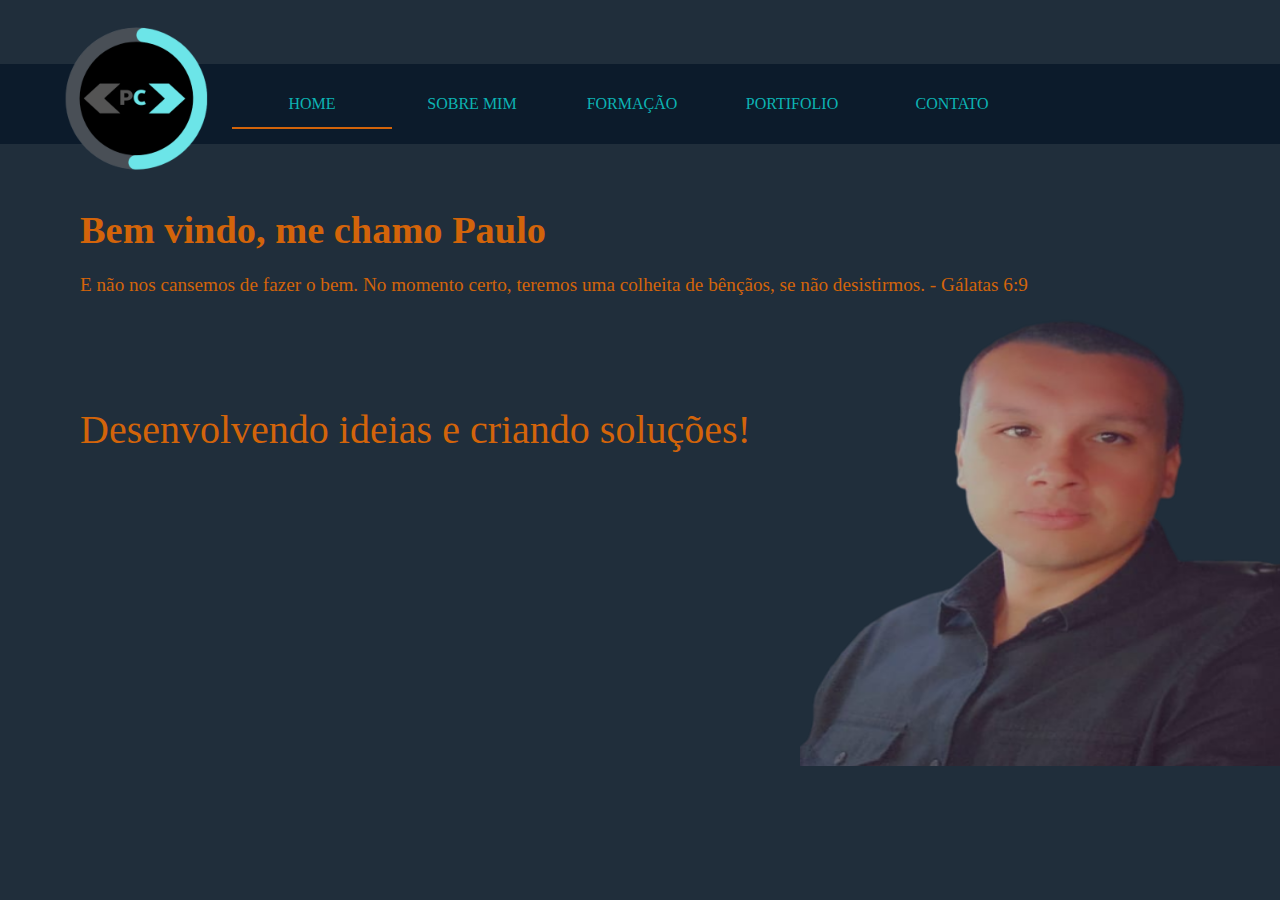
<file: index.html>
<!DOCTYPE html> <!--definição da Linguagem-->
<html lang="pt-br"> <!--idioma da linguagem-->
<head> <!--cabeçalho-->
    <meta charset="UTF-8"> <!--Formato de caracteres-->
    <meta name="viewport" content="width=device-width, initial-scale=1.0"> <!--configuração da pagina p/ dispositivos mobile-->
    <title>Portifólio Pro</title> <!--titulo da Pagina-->
     <!-- link que faz a ligação entre a pagina index.html e a index.css-->
    <link rel="stylesheet" href="/css/style.css"> 
    <!--  google fontes-->
    <link rel="preconnect" href="https://fonts.googleapis.com">
    <link rel="preconnect" href="https://fonts.gstatic.com" crossorigin>
    <link href="https://fonts.googleapis.com/css2?family=Roboto:wght@400;700&display=swap" rel="stylesheet">

</head>
<body>
    <header>
        <nav class="navbar container">
          
          <a class="nav-link"></a><img width="200px" src="/assets/logo.png"></a>
            <ul class="nav-list">
              <li class="nav-item">
                <a href="/index.html" class="nav-link">Home</a>
              </li>
              <li class="nav-item">
                <a href="/sobreMin.html" class="nav-link">Sobre mim</a>
              </li>
              <li class="nav-item">
                <a href="/formacao.html" class="nav-link">Formação</a>
              </li>
              <li class="nav-item">
                <a href="/portifolio.html" class="nav-link">Portifolio</a>
              </li>
              <li class="nav-item">
                <a href="/contato.html" class="nav-link">Contato</a>
              </li>
              <div class="active"></div>
            </ul>
        </nav>
    </header>
    <main>  
      <section>
        <h1> Bem vindo, me chamo Paulo </h1><br>
        <p> E não nos cansemos de fazer o bem. No momento certo, teremos uma colheita de bênçãos, se não desistirmos.
          - Gálatas 6:9</p>
        </section>
    </main>
    <br>
    <br>
    <br>
   <div class="p-slogan">
    <p>
      Desenvolvendo ideias e criando soluções!
    </p>
   </div> 
   <Div class="p-info">
    <img src="/assets/foto edt1 (1).png" alt="imagem do paulo" width="500" height="600">
   </Div> 

</body>
<footer>
  
</footer>
</html>
</file>
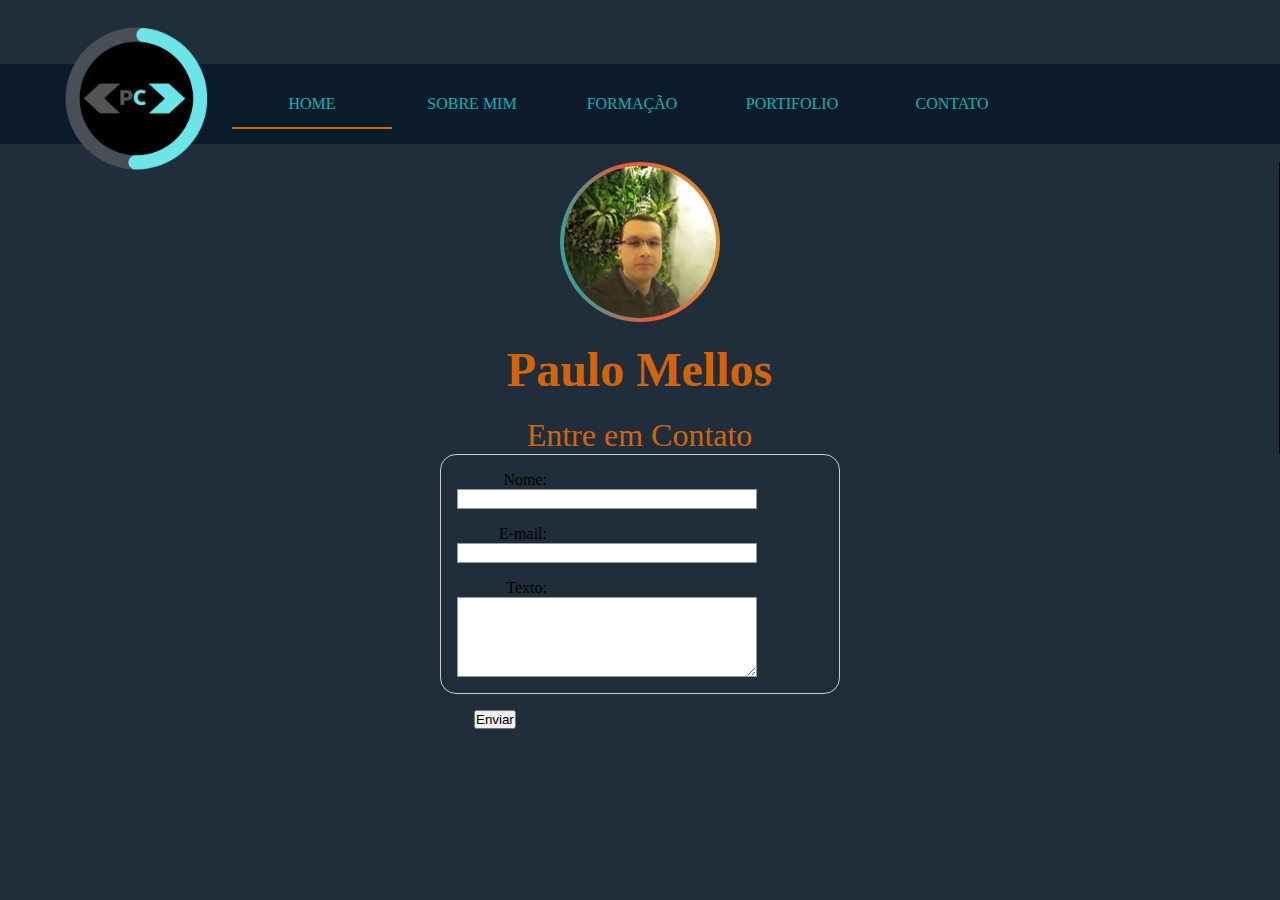
<file: contato.html>
<!DOCTYPE html> 
<html lang="pt-br"> 
<head> 
    <meta charset="UTF-8"> 
    <meta name="viewport" content="width=device-width, initial-scale=1.0"> 
    <title>Portifólio Pro</title> 
    <link rel="stylesheet" href="/css/contato.css"> 
    <link rel="preconnect" href="https://fonts.googleapis.com">
    <link rel="preconnect" href="https://fonts.gstatic.com" crossorigin>
    <link href="https://fonts.googleapis.com/css2?family=Roboto:wght@400;700&display=swap" rel="stylesheet">

</head>
<body>
    <header>
        <nav class="navbar container">
          
          <a class="nav-link"></a><img width="200px" src="/assets/logo.png"></a>
            <ul class="nav-list">
              <li class="nav-item">
                <a href="/index.html" class="nav-link">Home</a>
              </li>
              <li class="nav-item">
                <a href="/sobreMin.html" class="nav-link">Sobre mim</a>
              </li>
              <li class="nav-item">
                <a href="/formacao.html" class="nav-link">Formação</a>
              </li>
              <li class="nav-item">
                <a href="/portifolio.html" class="nav-link">Portifolio</a>
              </li>
              <li class="nav-item">
                <a href="/contato.html" class="nav-link">Contato</a>
              </li>
              <div class="active"></div>
            </ul>
        </nav>
    </header>
    
    <br>
    <aside>
        <img src="/assets/pc.jpg" alt="foto pc" />
        <p>
          <strong>Paulo Mellos</strong>
        </p>
        <span> Entre em Contato </span>
    </aside>
     
    <form action="/formulario-contato" method="post">
        <div>
            <label for="nome">Nome:</label>
            <input type="texto" id="nome" name="nome_usuario">
        </div>
        <div>
            <label for="email">E-mail:</label>
            <input type="email" id="email" name="email_usuario">
        </div>
        <div>
            <label for="texto">Texto:</label>
            <textarea id="texto" name="texto_usuario"></textarea>
        </div>
    </form>
    <div class="button">
        <button type="submit">Enviar</button>
    </div>
</body>
<footer>
  
</footer>
</html>
</file>
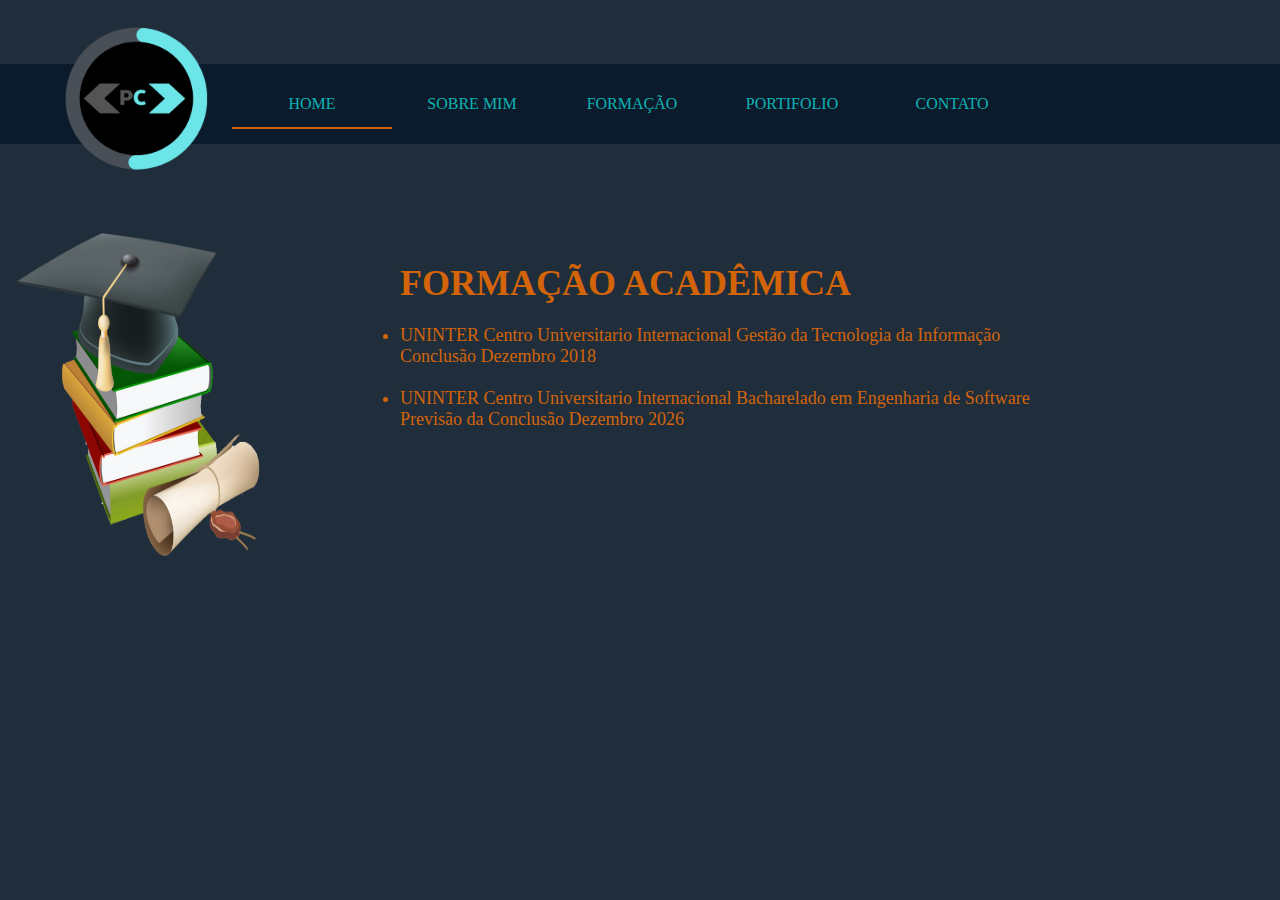
<file: formacao.html>
<!DOCTYPE html> 
<html lang="pt-br"> 
<head> 
    <meta charset="UTF-8"> 
    <meta name="viewport" content="width=device-width, initial-scale=1.0"> 
    <title>Portifólio Pro</title> 
    <link rel="stylesheet" href="/css/formacao.css"> 
    <link rel="preconnect" href="https://fonts.googleapis.com">
    <link rel="preconnect" href="https://fonts.gstatic.com" crossorigin>
    <link href="https://fonts.googleapis.com/css2?family=Roboto:wght@400;700&display=swap" rel="stylesheet">

</head>
<body>
    <header>
        <nav class="navbar container">
          
          <a class="nav-link"></a><img width="200px" src="/assets/logo.png"></a>
            <ul class="nav-list">
              <li class="nav-item">
                <a href="/index.html" class="nav-link">Home</a>
              </li>
              <li class="nav-item">
                <a href="/sobreMin.html" class="nav-link">Sobre mim</a>
              </li>
              <li class="nav-item">
                <a href="/formacao.html" class="nav-link">Formação</a>
              </li>
              <li class="nav-item">
                <a href="/portifolio.html" class="nav-link">Portifolio</a>
              </li>
              <li class="nav-item">
                <a href="/contato.html" class="nav-link">Contato</a>
              </li>
              <div class="active"></div>
            </ul>
        </nav>
    </header>
    
    <br>
    <br>
    <br>
    <div class="p-slogan">
       <h1>FORMAÇÃO ACADÊMICA</h1>
        <ul><br>
          <li>UNINTER Centro Universitario Internacional Gestão da Tecnologia da Informação<br>Conclusão Dezembro 2018</li>
          <br>
          <li>UNINTER Centro Universitario Internacional Bacharelado em Engenharia de Software<br>Previsão da Conclusão Dezembro 2026</li>   
        </ul>
    </div>    
    <Div class="p-info">
       <img src="/assets/imgFormacao.png" alt="imagem do paulo" width="300" height="400">
    </Div> 

</body>
<footer>
  
</footer>
</html>
</file>
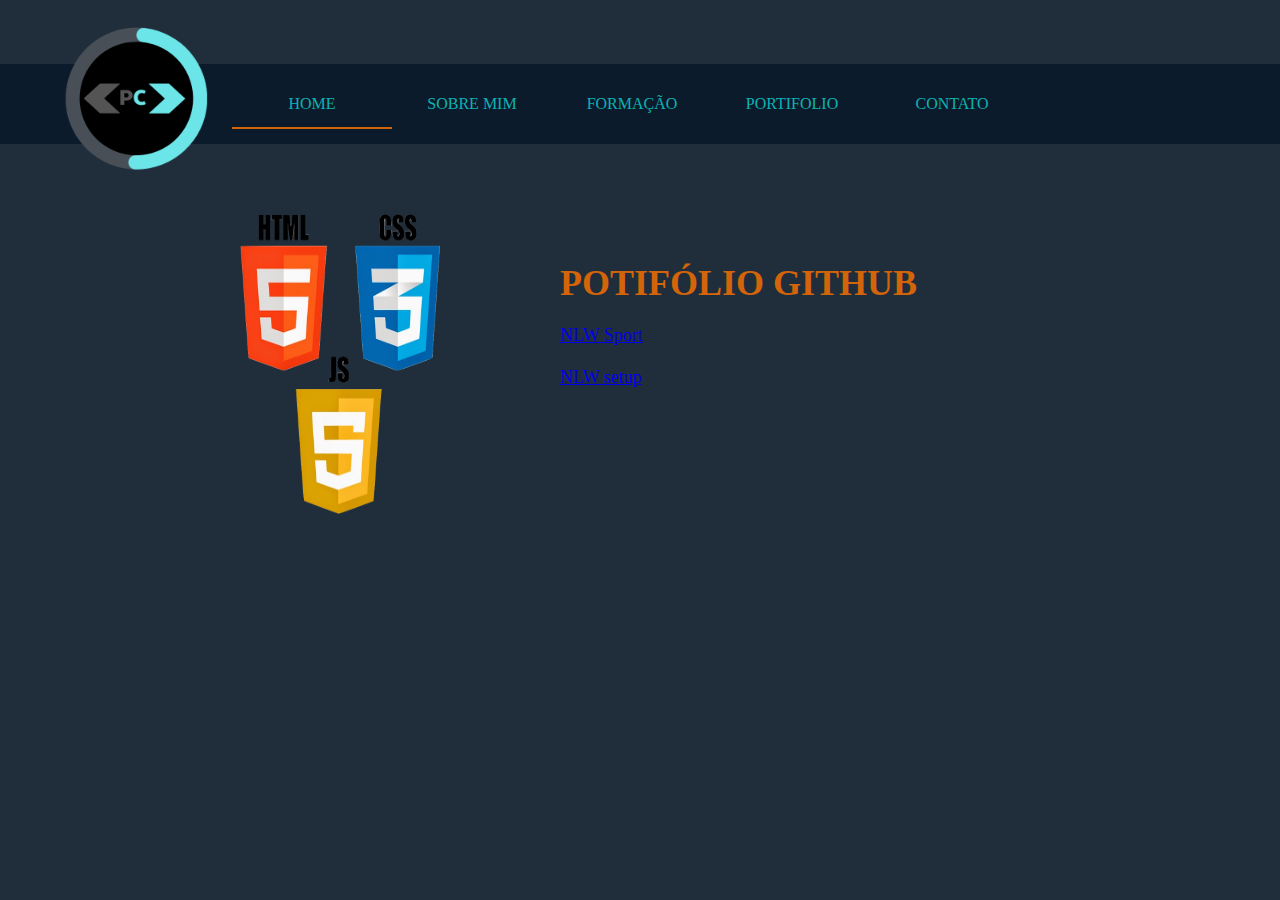
<file: portifolio.html>
<!DOCTYPE html> 
<html lang="pt-br"> 
<head> 
    <meta charset="UTF-8"> 
    <meta name="viewport" content="width=device-width, initial-scale=1.0"> 
    <title>Portifólio Pro</title> 
    <link rel="stylesheet" href="/css/portifolio.css"> 
    <link rel="preconnect" href="https://fonts.googleapis.com">
    <link rel="preconnect" href="https://fonts.gstatic.com" crossorigin>
    <link href="https://fonts.googleapis.com/css2?family=Roboto:wght@400;700&display=swap" rel="stylesheet">

</head>
<body>
    <header>
        <nav class="navbar container">
          
          <a class="nav-link"></a><img width="200px" src="/assets/logo.png"></a>
            <ul class="nav-list">
              <li class="nav-item">
                <a href="/index.html" class="nav-link">Home</a>
              </li>
              <li class="nav-item">
                <a href="/sobreMin.html" class="nav-link">Sobre mim</a>
              </li>
              <li class="nav-item">
                <a href="/formacao.html" class="nav-link">Formação</a>
              </li>
              <li class="nav-item">
                <a href="/portifolio.html" class="nav-link">Portifolio</a>
              </li>
              <li class="nav-item">
                <a href="/contato.html" class="nav-link">Contato</a>
              </li>
              <div class="active"></div>
            </ul>
        </nav>
    </header>
    
    <br>
    <br>
    <br>
    <div class="p-slogan">
       <h1>POTIFÓLIO GITHUB</h1>
       <br>
       <a href="https://paulomellos.github.io/NLW/" target="_blank">NLW Sport</a>
       <br>
       <br>
       
       <a href="https://paulomellos.github.io/NLW-SETUP/" target="_blank">NLW setup</a>
    </div>    
    <Div class="p-info">
       <img src="/assets/imgHtmlCss.png" alt="imagem do paulo" width="200" height="300">
    </Div> 

</body>
<footer>
  
</footer>
</html>
</file>
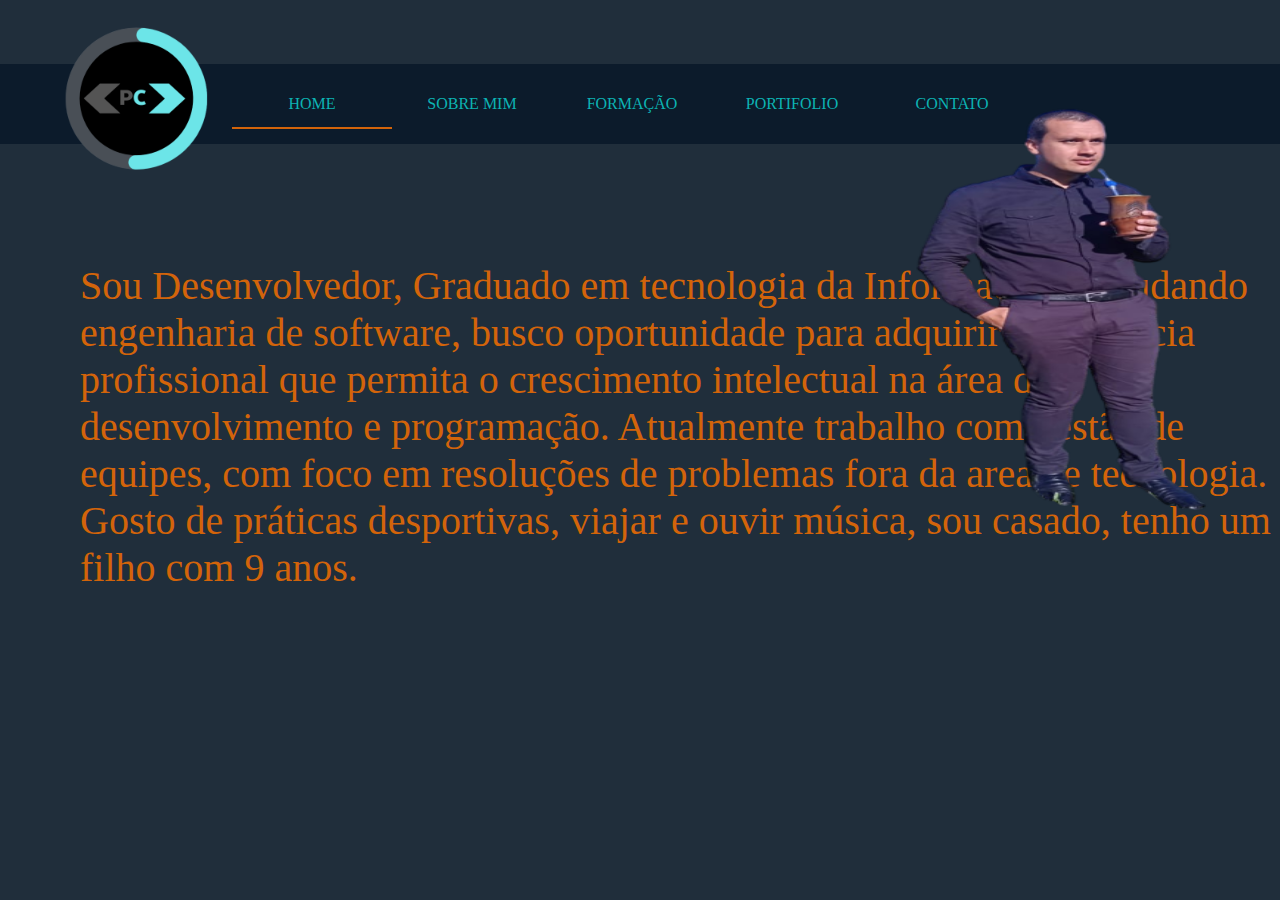
<file: sobreMin.html>
<!DOCTYPE html> 
<html lang="pt-br"> 
<head> 
    <meta charset="UTF-8"> 
    <meta name="viewport" content="width=device-width, initial-scale=1.0"> 
    <title>Portifólio Pro</title> 
    <link rel="stylesheet" href="/css/sobre.css"> 
    <link rel="preconnect" href="https://fonts.googleapis.com">
    <link rel="preconnect" href="https://fonts.gstatic.com" crossorigin>
    <link href="https://fonts.googleapis.com/css2?family=Roboto:wght@400;700&display=swap" rel="stylesheet">

</head>
<body>
    <header>
        <nav class="navbar container">
          
          <a class="nav-link"></a><img width="200px" src="/assets/logo.png"></a>
            <ul class="nav-list">
              <li class="nav-item">
                <a href="/index.html" class="nav-link">Home</a>
              </li>
              <li class="nav-item">
                <a href="/sobreMin.html" class="nav-link">Sobre mim</a>
              </li>
              <li class="nav-item">
                <a href="/formacao.html" class="nav-link">Formação</a>
              </li>
              <li class="nav-item">
                <a href="/portifolio.html" class="nav-link">Portifolio</a>
              </li>
              <li class="nav-item">
                <a href="/contato.html" class="nav-link">Contato</a>
              </li>
              <div class="active"></div>
            </ul>
        </nav>
    </header>
    
    <br>
    <br>
    <br>
    <div class="p-slogan">
        <p>
            Sou Desenvolvedor, Graduado em tecnologia da Informação e estudando engenharia de software, busco oportunidade para adquirir experiência profissional que permita o crescimento intelectual na área de desenvolvimento e programação. Atualmente trabalho com gestão de equipes, com foco em resoluções de problemas fora da area de tecnologia. Gosto de práticas desportivas, viajar e ouvir música, sou casado, tenho um filho com 9 anos. 
        </p>
    </div>    
    <Div class="p-info">
       <img src="/assets/foto2.png" alt="imagem do paulo" width="500" height="600">
    </Div> 

</body>
<footer>
  
</footer>
</html>
</file>
<file: css/style.css>
* {
  margin: 0;
  padding: 0;
  box-sizing: border-box;
}

body {
  background-color: #202e3b;
 
}
  /* Header */

  header {
    background-color: #0c1b2b;
    
    
  }

  .container {
     max-width: 75rem;
     padding-inline: 7rem;
     margin-left: -5rem;
     margin-top: 4rem;
     height: 5rem;
     font-family: 'Tektur', cursive;
    
     
     
  }

  .navbar {
     display: flex;
     align-items: center;
     justify-content: space-between;
     padding-block: 1.5rem;
     
  }

  .nav-list{
    position: relative;
    display: flex;
    list-style: none;

  }

  .nav-item {
    min-width: 10rem;
    text-align: center;
    padding-block: 1rem;
  }

  .nav-link {
    text-transform: uppercase;
    text-decoration: none;
    color: #0cb3b3;

   
    
 }

  .active {
    position: absolute;
    bottom: 0rem;
    height: 2px;
    width: 10rem;
    background-color: #d3640a;
    transition: transform 0.25s;

  }
  .nav-item:nth-child(2):hover ~ .active {
    transform: translateX(10rem);
  }
  .nav-item:nth-child(3):hover ~ .active {
    transform: translateX(20rem);
  }
  .nav-item:nth-child(4):hover ~ .active {
    transform: translateX(30rem);
  }
  .nav-item:nth-child(5):hover ~ .active {
    transform: translateX(40rem);
}
  main {
     
     margin-left: 5rem;
     margin-top: 4rem;
     height: 5rem;
     font-family: 'Tektur', cursive;
     font-size: larger;
     color: #d3640a;
  }

  .p-info {
    margin-left: 50rem;
    margin-top: -20rem;
    
  }
 
 .p-slogan {
   margin-left: 5rem;
   margin-top: 4rem;
   height: 5rem;
   font-family: 'Tektur', cursive;
   font-size: 40px;
   color: #d3640a;

 }
</file>
<file: css/contato.css>
* {
    margin: 0;
    padding: 0;
    box-sizing: border-box;
  }
  
  body {
    background-color: #202e3b;
    
   
  }
    /* Header */
  
    header {
      background-color: #0c1b2b;
      
      
    }
  
    .container {
       max-width: 75rem;
       padding-inline: 7rem;
       margin-left: -5rem;
       margin-top: 4rem;
       height: 5rem;
       font-family: 'Tektur', cursive;
      
       
       
    }
  
    .navbar {
       display: flex;
       align-items: center;
       justify-content: space-between;
       padding-block: 1.5rem;
       
    }
  
    .nav-list{
      position: relative;
      display: flex;
      list-style: none;
  
    }
  
    .nav-item {
      min-width: 10rem;
      text-align: center;
      padding-block: 1rem;
    }
  
    .nav-link {
      text-transform: uppercase;
      text-decoration: none;
      color: #0cb3b3;
  
     
      
   }
  
    .active {
      position: absolute;
      bottom: 0rem;
      height: 2px;
      width: 10rem;
      background-color: #d3640a;
      transition: transform 0.25s;
  
    }
    .nav-item:nth-child(2):hover ~ .active {
      transform: translateX(10rem);
    }
    .nav-item:nth-child(3):hover ~ .active {
      transform: translateX(20rem);
    }
    .nav-item:nth-child(4):hover ~ .active {
      transform: translateX(30rem);
    }
    .nav-item:nth-child(5):hover ~ .active {
      transform: translateX(40rem);
  }
     
  aside {
    grid-area: profile;
    display: flex;
    flex-direction: column;
    align-items: center;
    justify-content: center;
    gap: 20px;
    border-right: 1px solid;
    background-position: top right;
    background-repeat: no-repeat;
  }
  
  aside * {
    animation: entering 0.7s ease-in-out;
  }
  
  aside img:nth-child(1) {
    width: 160px;
    height: 160px;
    border-radius: 50%;
    border: 4px solid transparent;
    background: linear-gradient(#d39e33, #ed5636, #0cb3b3) padding-box,
      linear-gradient(260deg, #d39e33, #ed5636,  #0cb3b3) border-box;
  }
  
  aside p {
    font-size: 3rem;
    text-align: center;
    color: #d3640a;
  }
  
  aside span {
    font-size: 2rem;
    color: #d3640a;
  }
  form {
    /* o formulário na pagina */
    margin: 0 auto;
    width: 400px;
    padding: 1em;
    border: 1px solid #CCC;
    border-radius: 1em;
  }
  
  form div + div {
    margin-top: 1em;
  }
  
  label {
    
    display: inline-block;
    width: 90px;
    text-align: right;
  }
  
  input, textarea {
    font: 1em sans-serif;
    width: 300px;
    box-sizing: border-box;
    border: 1px solid #999;
  }
  
  input:focus, textarea:focus {
   border-color: #000;
  }
  
  textarea {
    
    vertical-align: top;
    height: 5em;
  }
  
  .button {
    padding-left: 90px; 
  }
  
  button {
    margin-left: 24rem;
    margin-top: 1rem;
  }
</file>
<file: css/formacao.css>
* {
    margin: 0;
    padding: 0;
    box-sizing: border-box;
  }
  
  body {
    background-color: #202e3b;
    
   
  }
    /* Header */
  
    header {
      background-color: #0c1b2b;
      
      
    }
  
    .container {
       max-width: 75rem;
       padding-inline: 7rem;
       margin-left: -5rem;
       margin-top: 4rem;
       height: 5rem;
       font-family: 'Tektur', cursive;
      
       
       
    }
  
    .navbar {
       display: flex;
       align-items: center;
       justify-content: space-between;
       padding-block: 1.5rem;
       
    }
  
    .nav-list{
      position: relative;
      display: flex;
      list-style: none;
  
    }
  
    .nav-item {
      min-width: 10rem;
      text-align: center;
      padding-block: 1rem;
    }
  
    .nav-link {
      text-transform: uppercase;
      text-decoration: none;
      color: #0cb3b3;
  
     
      
   }
  
    .active {
      position: absolute;
      bottom: 0rem;
      height: 2px;
      width: 10rem;
      background-color: #d3640a;
      transition: transform 0.25s;
  
    }
    .nav-item:nth-child(2):hover ~ .active {
      transform: translateX(10rem);
    }
    .nav-item:nth-child(3):hover ~ .active {
      transform: translateX(20rem);
    }
    .nav-item:nth-child(4):hover ~ .active {
      transform: translateX(30rem);
    }
    .nav-item:nth-child(5):hover ~ .active {
      transform: translateX(40rem);
  }
     
    .p-info {
      margin-left: 0rem;
      margin-top: -10rem;
      
    }

    .p-slogan {
       margin-left: 25rem;
       margin-top: 4rem;
       margin-right: 3rem;
       height: 5rem;
       font-family: 'Tektur', cursive;
       text-align: justify;
       font-size: 18px;
       color: #d3640a;
    }
</file>
<file: css/portifolio.css>
* {
    margin: 0;
    padding: 0;
    box-sizing: border-box;
  }
  
  body {
    background-color: #202e3b;
    
   
  }
    /* Header */
  
    header {
      background-color: #0c1b2b;
      
      
    }
  
    .container {
       max-width: 75rem;
       padding-inline: 7rem;
       margin-left: -5rem;
       margin-top: 4rem;
       height: 5rem;
       font-family: 'Tektur', cursive;
      
       
       
    }
  
    .navbar {
       display: flex;
       align-items: center;
       justify-content: space-between;
       padding-block: 1.5rem;
       
    }
  
    .nav-list{
      position: relative;
      display: flex;
      list-style: none;
  
    }
  
    .nav-item {
      min-width: 10rem;
      text-align: center;
      padding-block: 1rem;
    }
  
    .nav-link {
      text-transform: uppercase;
      text-decoration: none;
      color: #0cb3b3;
  
     
      
   }
  
    .active {
      position: absolute;
      bottom: 0rem;
      height: 2px;
      width: 10rem;
      background-color: #d3640a;
      transition: transform 0.25s;
  
    }
    .nav-item:nth-child(2):hover ~ .active {
      transform: translateX(10rem);
    }
    .nav-item:nth-child(3):hover ~ .active {
      transform: translateX(20rem);
    }
    .nav-item:nth-child(4):hover ~ .active {
      transform: translateX(30rem);
    }
    .nav-item:nth-child(5):hover ~ .active {
      transform: translateX(40rem);
  }
     
    .p-info {
      margin-left: 15rem;
      margin-top: -8rem;
      
    }

    .p-slogan {
       margin-left: 35rem;
       margin-top: 4rem;
       margin-right: 3rem;
       height: 5rem;
       font-family: 'Tektur', cursive;
       text-align: justify;
       font-size: 18px;
       color: #d3640a;
    }
</file>
<file: css/sobre.css>
* {
    margin: 0;
    padding: 0;
    box-sizing: border-box;
  }
  
  body {
    background-color: #202e3b;
    
   
  }
    /* Header */
  
    header {
      background-color: #0c1b2b;
      
      
    }
  
    .container {
       max-width: 75rem;
       padding-inline: 7rem;
       margin-left: -5rem;
       margin-top: 4rem;
       height: 5rem;
       font-family: 'Tektur', cursive;
      
       
       
    }
  
    .navbar {
       display: flex;
       align-items: center;
       justify-content: space-between;
       padding-block: 1.5rem;
       
    }
  
    .nav-list{
      position: relative;
      display: flex;
      list-style: none;
  
    }
  
    .nav-item {
      min-width: 10rem;
      text-align: center;
      padding-block: 1rem;
    }
  
    .nav-link {
      text-transform: uppercase;
      text-decoration: none;
      color: #0cb3b3;
  
     
      
   }
  
    .active {
      position: absolute;
      bottom: 0rem;
      height: 2px;
      width: 10rem;
      background-color: #d3640a;
      transition: transform 0.25s;
  
    }
    .nav-item:nth-child(2):hover ~ .active {
      transform: translateX(10rem);
    }
    .nav-item:nth-child(3):hover ~ .active {
      transform: translateX(20rem);
    }
    .nav-item:nth-child(4):hover ~ .active {
      transform: translateX(30rem);
    }
    .nav-item:nth-child(5):hover ~ .active {
      transform: translateX(40rem);
  }
    main {
       
       margin-left: 5rem;
       margin-top: 4rem;
       height: 5rem;
       font-family: 'Tektur', cursive;
       font-size: larger;
       color: #d3640a;
    }
  
    .p-info {
      margin-left: 50rem;
      margin-top: -20rem;
      
    }
   
   .p-slogan {
     margin-left: 5rem;
     margin-top: 4rem;
     height: 5rem;
     font-family: 'Tektur', cursive;
     font-size: 40px;
     color: #d3640a;
  
   }
</file>
